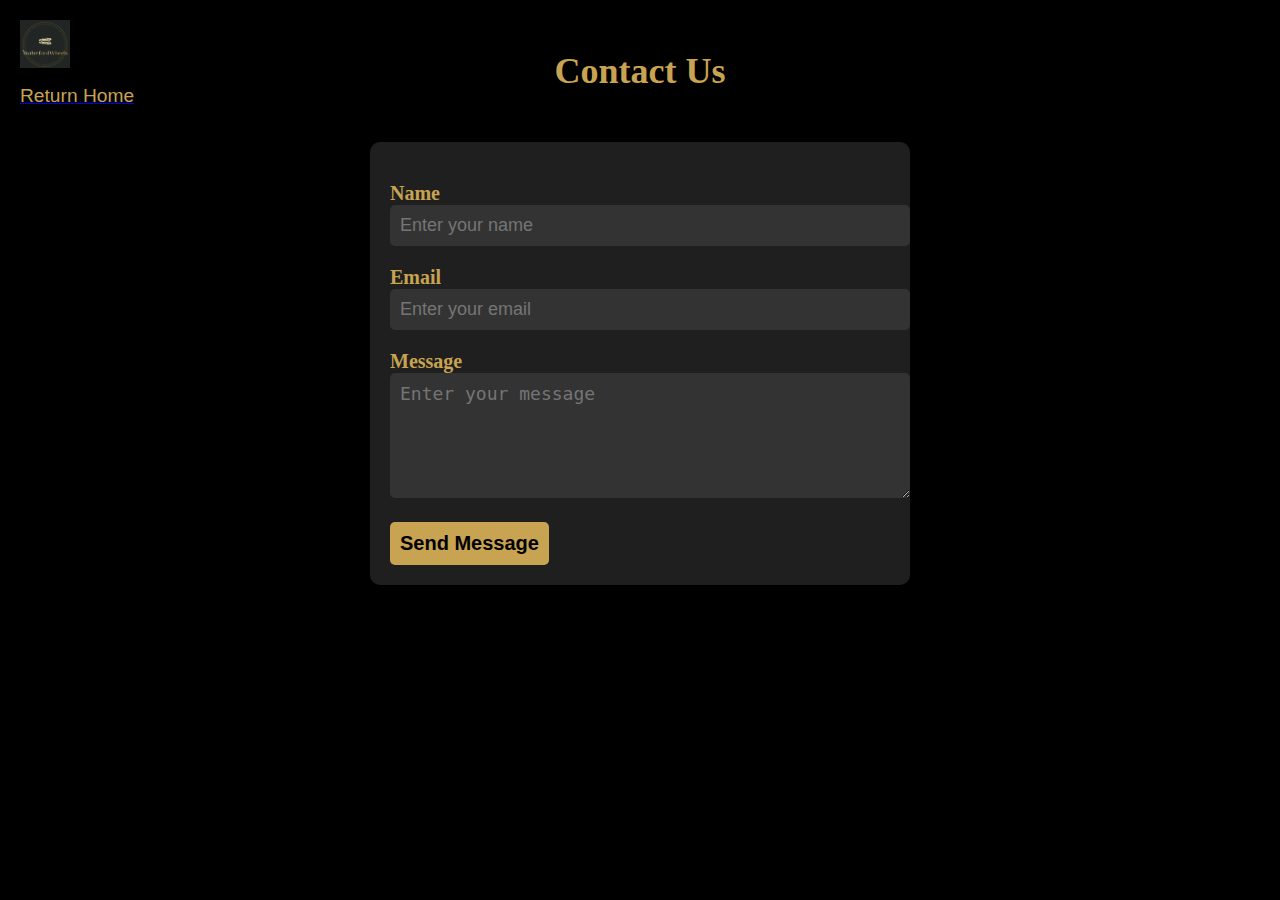
<file: ContactUs!.html>
<!DOCTYPE html>
<html>
<head>
    <head>
        <meta charset="utf-8">
      <link rel="stylesheet" href = "contactstyle.css">

	<title>Contact Us | WaterfordWheels</title>
	
</head>
<body>
    <a href="index.html" class="logo-button"> 
        <img src="WDWheelsLogo2.png" alt="Your website logo"> <p>Return Home</p>
        </a>

	<h1>Contact Us</h1>
	<form method="post" action="submit-form.php">
		<label for="name">Name</label>
		<input type="text" id="name" name="name" placeholder="Enter your name" required>

		<label for="email">Email</label>
		<input type="email" id="email" name="email" placeholder="Enter your email" required>

		<label for="message">Message</label>
		<textarea id="message" name="message" rows="5" placeholder="Enter your message" required></textarea>

		<input type="submit" value="Send Message">
	</form>
</body>
</html>
</file>
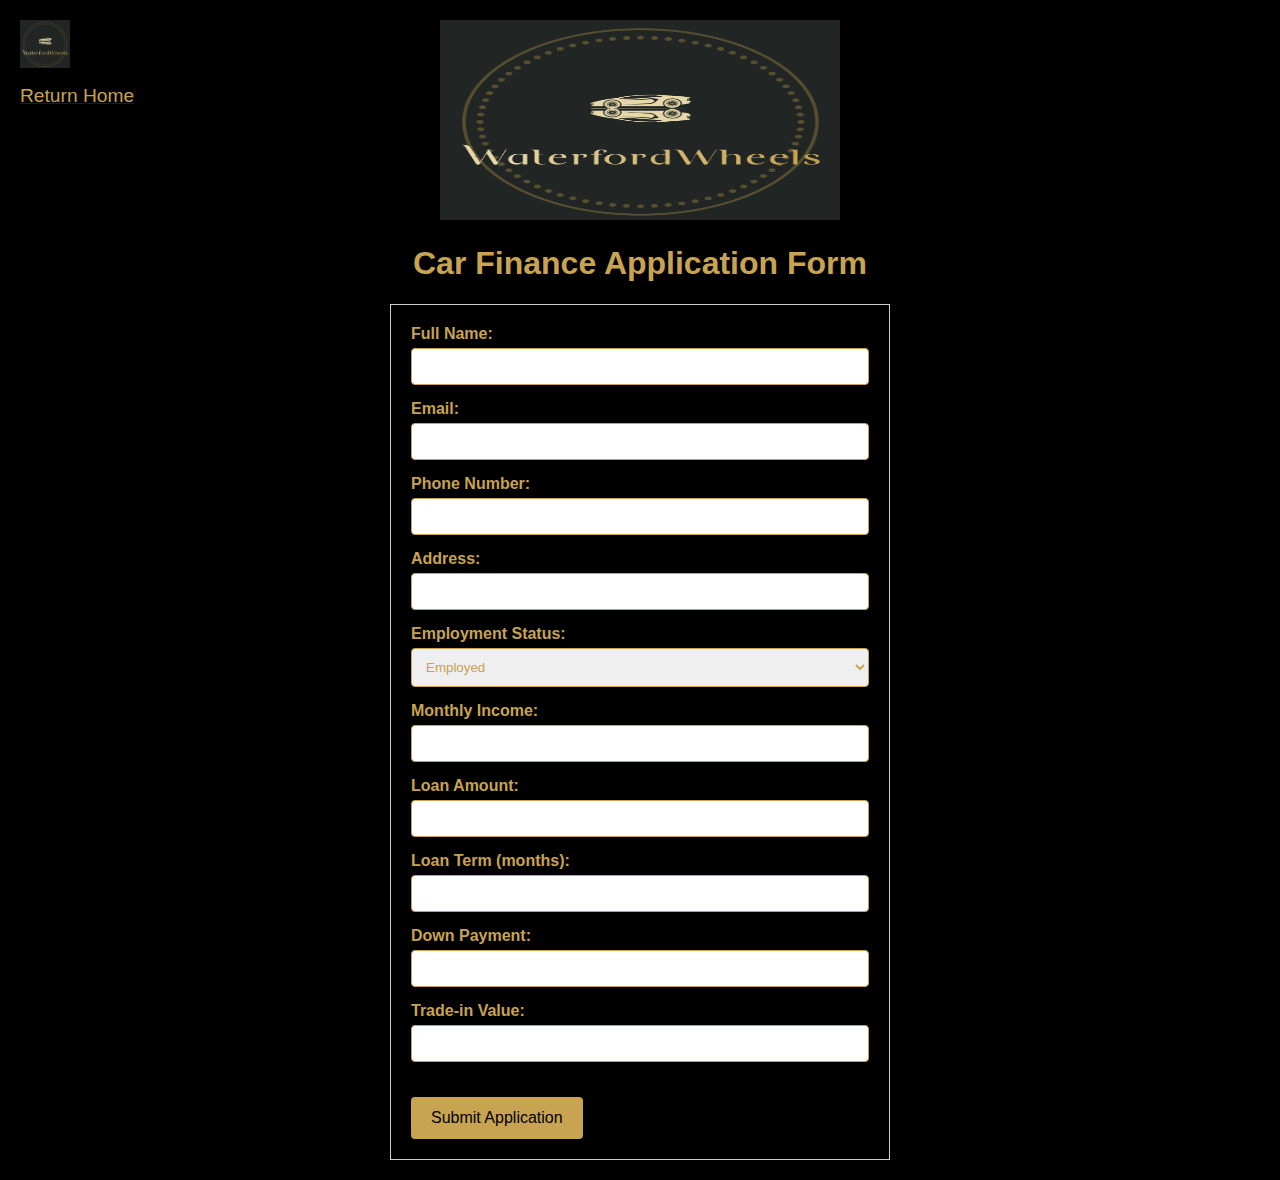
<file: financeformnew.html>
<!DOCTYPE html>
<html>
  <head>
    <meta charset="utf-8">
    <link rel="stylesheet" href = "financestyle.css">
    <title>Car Finance Application Form</title>
    <meta name="description" content="We Offer a Wide Range of Finance Options. Fill Out the Form!"

  </head>
  
  <body>
    <a href="index.html" class="logo-button"> 
      <img src="WDWheelsLogo2.png" alt="Your website logo"> <p>Return Home</p>
      </a>
    <div style=text-align:center;> <a href="index.html"><img src="WDWheelsLogo2.png" width="400" height="200" alt="My Logo" /></div></a></body>

    <h1>Car Finance Application Form</h1>
    <form action="#" method="post">
      <label for="full_name">Full Name:</label>
      <input type="text" id="full_name" name="full_name" required>

      <label for="email">Email:</label>
      <input type="email" id="email" name="email" required>

      <label for="phone_number">Phone Number:</label>
      <input type="tel" id="phone_number" name="phone_number" required>

      <label for="address">Address:</label>
      <input type="text" id="address" name="address" required>

      <label for="employment_status">Employment Status:</label>
      <select id="employment_status" name="employment_status">
        <option value="employed">Employed</option>
        <option value="self_employed">Self-employed</option>
        <option value="unemployed">Unemployed</option>
      </select>

      <label for="monthly_income">Monthly Income:</label>
      <input type="number" id="monthly_income" name="monthly_income" required>

      <label for="loan_amount">Loan Amount:</label>
      <input type="number" id="loan_amount" name="loan_amount" required>

      <label for="loan_term">Loan Term (months):</label>
      <input type="number" id="loan_term" name="loan_term" required>

      <label for="down_payment">Down Payment:</label>
      <input type="number" id="down_payment" name="down_payment">

      <label for="trade_in_value">Trade-in Value:</label>
      <input type="number" id="trade_in_value" name="trade_in_value">

      <input type="submit" value="Submit Application">
    </form>


  </body>
</html>
</file>
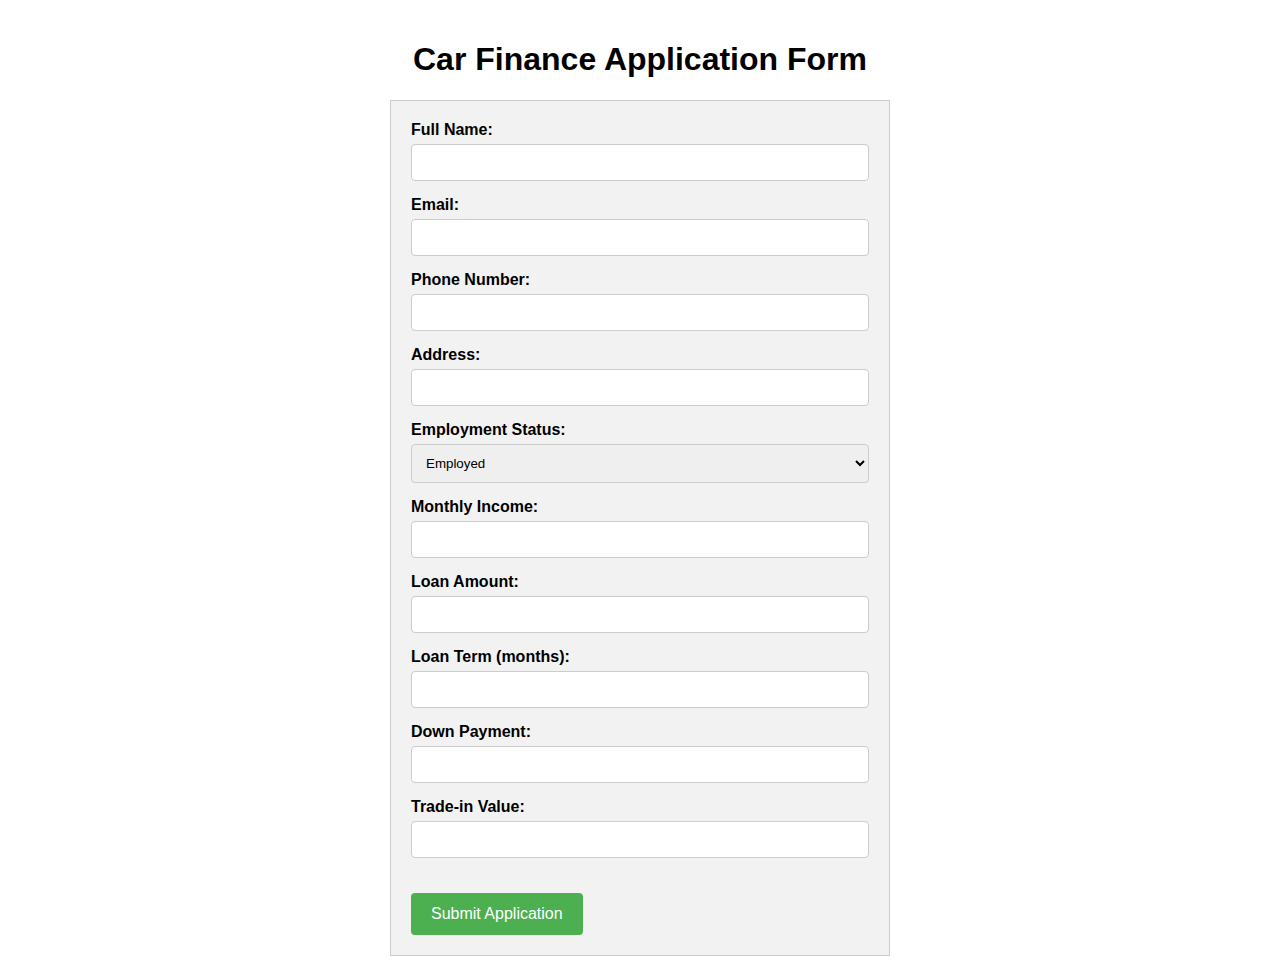
<file: WebPageCA/financeformnew.html>
<!DOCTYPE html>
<html>
  <head>
    <title>Car Finance Application Form</title>
    <style>
      body {
        font-family: Arial, sans-serif;
        max-width: 500px;
        margin: 0 auto;
        padding: 20px;
      }
      h1 {
        text-align: center;
      }
      form {
        background-color: #f2f2f2;
        border: 1px solid #ccc;
        padding: 20px;
      }
      label {
        display: block;
        margin-bottom: 5px;
        font-weight: bold;
      }
      input[type="text"],
      input[type="email"],
      input[type="tel"],
      input[type="number"],
      select {
        width: 100%;
        padding: 10px;
        margin-bottom: 15px;
        border: 1px solid #ccc;
        border-radius: 4px;
        box-sizing: border-box;
      }
      input[type="submit"] {
        background-color: #4CAF50;
        color: white;
        padding: 12px 20px;
        border: none;
        border-radius: 4px;
        cursor: pointer;
        font-size: 16px;
        margin-top: 20px;
      }
      input[type="submit"]:hover {
        background-color: #45a049;
      }
    </style>
  </head>
  <body>
    <h1>Car Finance Application Form</h1>
    <form action="#" method="post">
      <label for="full_name">Full Name:</label>
      <input type="text" id="full_name" name="full_name" required>

      <label for="email">Email:</label>
      <input type="email" id="email" name="email" required>

      <label for="phone_number">Phone Number:</label>
      <input type="tel" id="phone_number" name="phone_number" required>

      <label for="address">Address:</label>
      <input type="text" id="address" name="address" required>

      <label for="employment_status">Employment Status:</label>
      <select id="employment_status" name="employment_status">
        <option value="employed">Employed</option>
        <option value="self_employed">Self-employed</option>
        <option value="unemployed">Unemployed</option>
      </select>

      <label for="monthly_income">Monthly Income:</label>
      <input type="number" id="monthly_income" name="monthly_income" required>

      <label for="loan_amount">Loan Amount:</label>
      <input type="number" id="loan_amount" name="loan_amount" required>

      <label for="loan_term">Loan Term (months):</label>
      <input type="number" id="loan_term" name="loan_term" required>

      <label for="down_payment">Down Payment:</label>
      <input type="number" id="down_payment" name="down_payment">

      <label for="trade_in_value">Trade-in Value:</label>
      <input type="number" id="trade_in_value" name="trade_in_value">

      <input type="submit" value="Submit Application">
    </form>
  </body>
</html>
</file>
<file: contactstyle.css>
body {
			background-color: black;
			color: #c8a351;
			font-family: Cambria;
		}

		h1 {
			font-size: 36px;
			margin-top: 50px;
			text-align: center;
		}

		form {
			max-width: 500px;
			margin: 50px auto;
			padding: 20px;
			background-color: #1f1f1f;
			border-radius: 10px;
			box-shadow: 0 0 10px rgba(0, 0, 0, 0.5);
		}

		label {
			display: block;
			margin-top: 20px;
			font-size: 20px;
			font-weight: bold;
		}

		input[type="text"],
		input[type="email"],
		textarea {
			width: 100%;
			padding: 10px;
			font-size: 18px;
			border: none;
			border-radius: 5px;
			background-color: #333333;
			color: #c8a351;
		}

		input[type="submit"] {
			display: block;
			margin-top: 20px;
			padding: 10px;
			font-size: 20px;
			font-weight: bold;
			background-color: #c8a351;
			color: black;
			border: none;
			border-radius: 5px;
			cursor: pointer;
		}
        .logo-button {
    position: absolute;
    top: 20px;
    left: 20px;
    display: inline-block;
  }
  .logo-button img {
  width: 50px;
}
p{
      font-family: Cambria, sans-serif;
      font-size: 1.2em;
      line-height: 1.5;
      margin-top: 10px;
      color: #c8a351;
      text-align: right;
}
</file>
<file: financestyle.css>
body {
      font-family: Arial, sans-serif;
      max-width: 500px;
      margin: 0 auto;
      padding: 20px;
      background-color:#000000;
    }
    
    h1 {
      text-align: center;
      color: #c8a351;
    }
    form {
      background-color: #000000;
      border: 1px solid #ccc;
      padding: 20px;
    }
    label {
      display: block;
      color: #c8a351;
      margin-bottom: 5px;
      font-weight: bold;
    }
    input[type="text"],
    input[type="email"],
    input[type="tel"],
    input[type="number"],
    select {
      width: 100%;
      padding: 10px;
      margin-bottom: 15px;
      border: 1px solid #c8a351;
      border-radius: 4px;
      color: #c8a351;
      box-sizing: border-box;
    }
    input[type="submit"] {
      background-color: #c8a351;
      color: rgb(0, 0, 0);
      padding: 12px 20px;
      border: none;
      border-radius: 4px;
      cursor: pointer;
      font-size: 16px;
      margin-top: 20px;
    }
    input[type="submit"]:hover {
      background-color: #b39044;
    }

    .logo-button {
  position: absolute;
  top: 20px;
  left: 20px;
  display: inline-block;
}
.logo-button img {
width: 50px;
}
p{
    font-family: Cambria, sans-serif;
    font-size: 1.2em;
    line-height: 1.5;
    margin-top: 10px;
    color: #c8a351;
    text-align: right;
}
</file>
